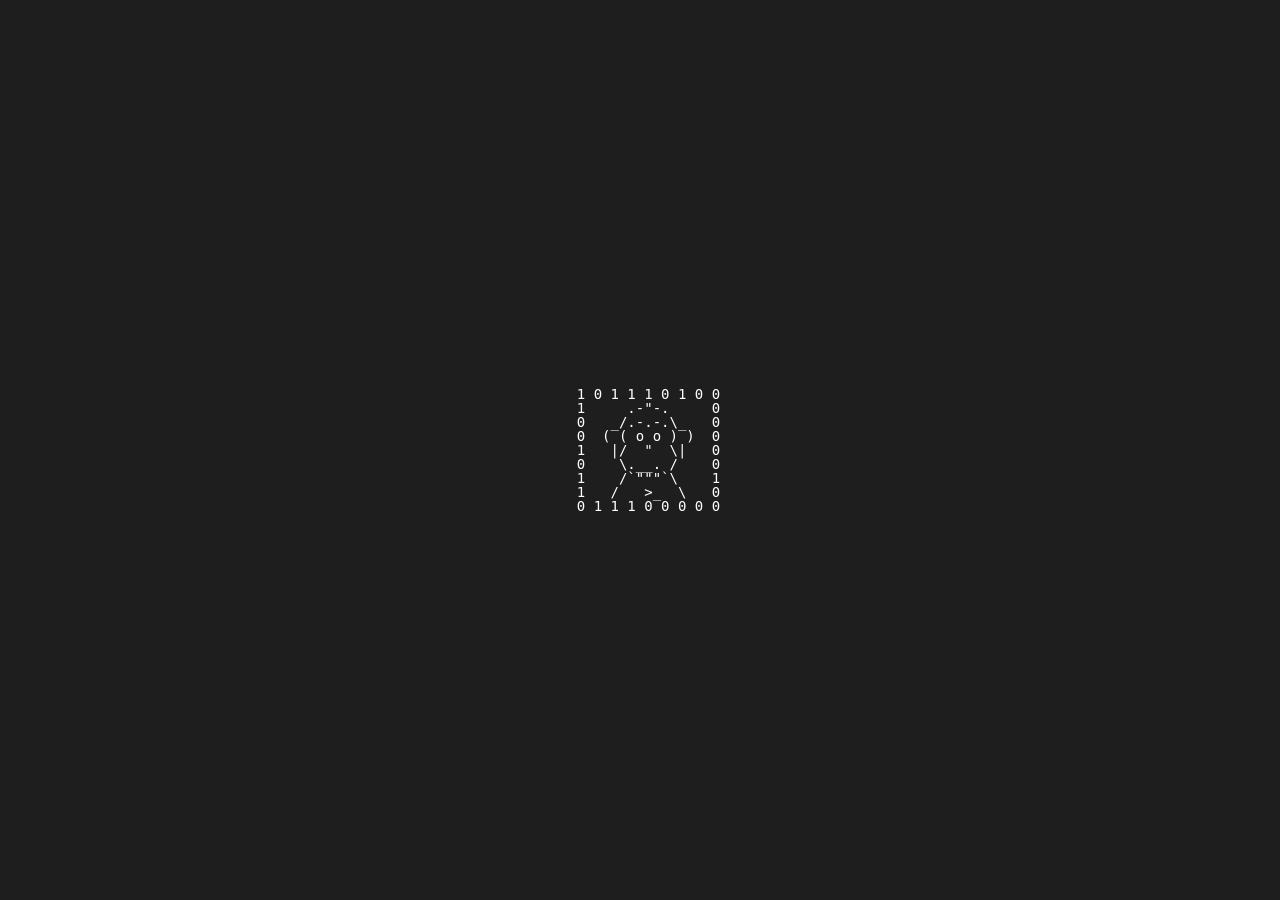
<file: nginx/html/index.html>
<!doctype html>
<html lang="en">
<head>
    <title>010110</title>
    <meta charset="utf-8">
    <meta name="viewport" content="width=device-width, initial-scale=1">
    <meta property="og:title" content="010110">
    <meta property="og:site_name" content="Meow Meow">
    <meta property="og:type" content="website">
    <meta property="og:image" content="icons/favicon-32x32.png">
    <meta name="format-detection" content="telephone=no">
    <link rel="stylesheet" href="css/main.css">
    <link rel="icon" type="image/x-icon" href="icons/favicon.ico">
    <link rel="icon" type="image/png" sizes="32x32" href="icons/favicon-32x32.png">
    <link rel="icon" type="image/png" sizes="16x16" href="icons/favicon-16x16.png">
    <link rel="apple-touch-icon" href="icons/apple-touch-icon.png">
</head>
<body>
    <pre id="logo" aria-label="Loading"></pre>

    <script>
(() => {
    const output = document.getElementById('logo');
    const animationDelays = [0.0001, 0.0003, 0.0006, 0.0009, 0.0011, 0.0013];
    const animationDelayStartFrames = [0, 12, 15, 18, 20, 22];
    const monkey = [
        '.-"-.',
        '_/.-.-.\\_',
        '( ( o o ) )',
        '|/  "  \\|',
        '\\.__. /',
        '/`"""`\\',
        '/   >_  \\'
    ];

    const randomBit = () => (Math.random() < 0.5 ? '0' : '1');

    const renderMatrix = (matrix) => {
        output.textContent = matrix.map((row) => `  ${row.join(' ')}`).join('\n');
    };

    const renderRows = (rows) => {
        output.textContent = rows.join('\n');
    };

    const makeMatrix = () => Array.from(
        { length: 9 },
        () => Array.from({ length: 9 }, () => ' ')
    );

    const makeBinaryMonkeyRows = (monkeyRows) => [
        '  ? ? ? ? ? ? ? ? ?',
        `  ? ? ? ${monkeyRows[0]} ? ? ?`,
        `  ? ? ${monkeyRows[1]} ? ?`,
        `  ? ?${monkeyRows[2]}? ?`,
        `  ? ? ${monkeyRows[3]} ? ?`,
        `  ? ? ?${monkeyRows[4]}? ? ?`,
        `  ? ? ?${monkeyRows[5]}? ? ?`,
        `  ? ? ${monkeyRows[6]} ? ?`,
        '  ? ? ? ? ? ? ? ? ?'
    ];

    const makeFrameRows = () => [
        '  ? ? ? ? ? ? ? ? ?',
        '  ?     .-"-.     ?',
        '  ?   _/.-.-.\\_   ?',
        '  ?  ( ( o o ) )  ?',
        '  ?   |/  "  \\|   ?',
        '  ?    \\.__. /    ?',
        '  ?    /`"""`\\    ?',
        '  ?   /   >_  \\   ?',
        '  ? ? ? ? ? ? ? ? ?'
    ];

    const makeLogoRows = () => makeBinaryMonkeyRows(monkey);

    const revealRow = (row) => {
        let revealed = row;

        while (revealed.includes('?')) {
            revealed = revealed.replace('?', randomBit());
        }

        return revealed;
    };

    const animateFinalRows = (rows) => {
        let row = 0;
        let nextRowAt = 0;
        const startedAt = window.performance.now();

        const draw = (now) => {
            const elapsed = now - startedAt;

            while (row < rows.length && elapsed >= nextRowAt) {
                rows[row] = revealRow(rows[row]);
                renderRows(rows);
                row += 1;
                nextRowAt += 1.8;
            }

            if (row < rows.length) {
                window.requestAnimationFrame(draw);
            }
        };

        draw(window.performance.now());
    };

    const animate = () => {
        const matrix = makeMatrix();
        let frame = 0;
        let row = 0;
        let column = 0;
        let delayIndex = 0;
        let nextOperationAt = 0;
        const startedAt = window.performance.now();

        const draw = (now) => {
            const elapsed = now - startedAt;
            let changed = false;

            while (frame < 25 && elapsed >= nextOperationAt) {
                for (let index = 0; index < animationDelayStartFrames.length - 1; index += 1) {
                    if (frame >= animationDelayStartFrames[index + 1]) {
                        delayIndex = index;
                    }
                }

                matrix[row][column] = randomBit();
                changed = true;
                nextOperationAt += animationDelays[delayIndex] * 1000;
                column += 1;

                if (column === 9) {
                    column = 0;
                    row += 1;
                    nextOperationAt += 0.1;

                    if (row === 9) {
                        row = 0;
                        frame += 1;
                    }
                }
            }

            if (changed) {
                renderMatrix(matrix);
            }

            if (frame < 25) {
                window.requestAnimationFrame(draw);
                return;
            }

            const rows = Math.random() < 0.5 ? makeFrameRows() : makeLogoRows();
            animateFinalRows(rows);
        };

        draw(window.performance.now());
    };

    if (document.readyState === 'loading') {
        document.addEventListener('DOMContentLoaded', animate, { once: true });
    } else {
        animate();
    }
})();
    </script>
</body>
</html>
</file>
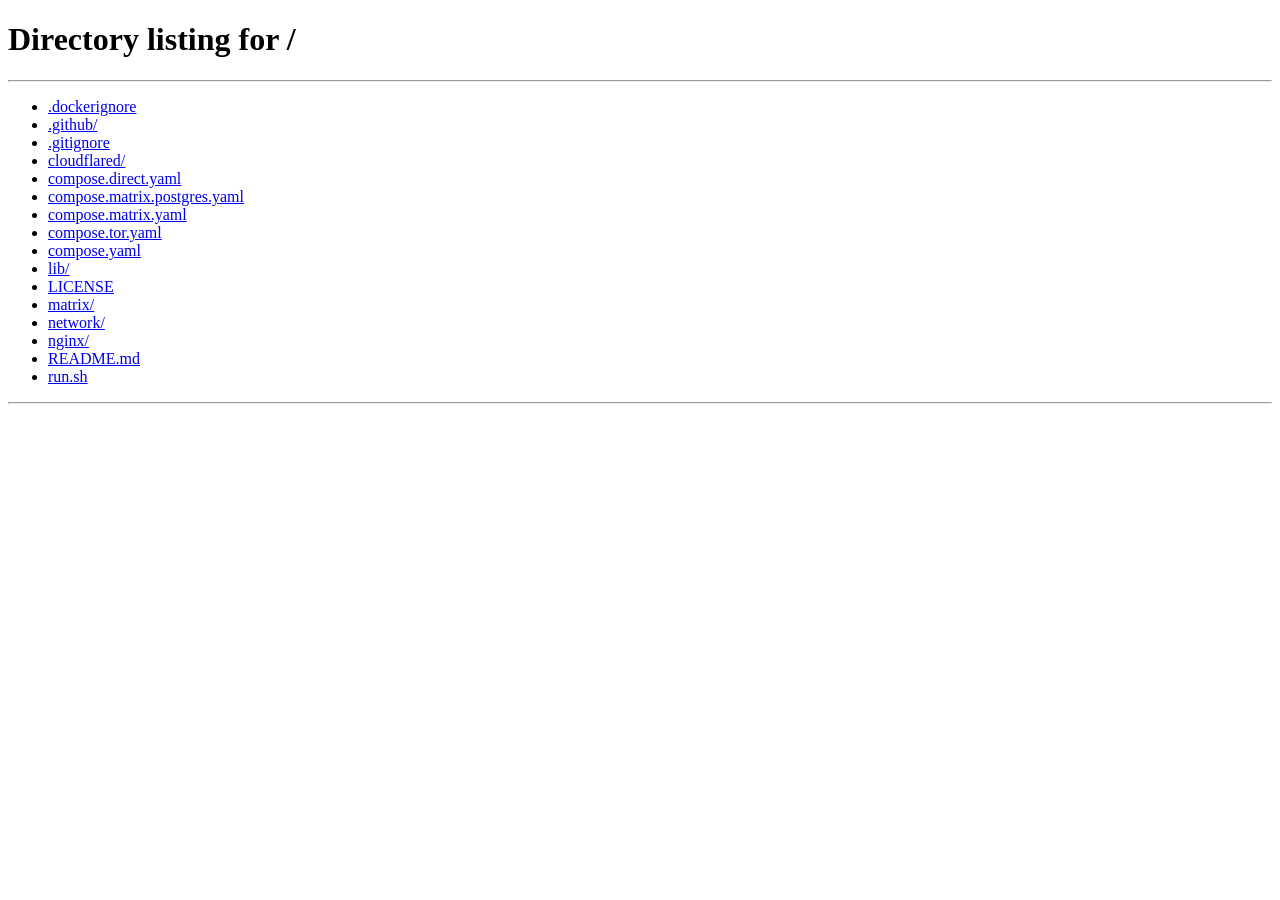
<file: matrix/join.html>
<!doctype html>
<html lang="en">
<head>
  <meta charset="utf-8">
  <meta name="viewport" content="width=device-width, initial-scale=1">
  <meta name="referrer" content="no-referrer">
  <title>Create an account</title>
  <style>
    body { background: #1e1e1e; color: #fff; font: 1rem system-ui, sans-serif; margin: 3rem auto; padding: 0 1rem; max-width: 26rem; }
    label, input { display: block; margin: .5rem 0; }
    input, button { font: inherit; padding: .4rem; }
  </style>
</head>
<body>
  <main hidden>
    <h1>Create an account</h1>
    <form>
      <label>Username <input name="username" required autocomplete="username" pattern="[a-z0-9._\-]+" maxlength="64"></label>
      <label>Password <input name="password" type="password" required autocomplete="new-password" minlength="12"></label>
      <button>Create account</button>
    </form>
    <p role="status"></p>
  </main>
  <script>
    const token = location.hash.slice(1);
    history.replaceState(null, '', location.pathname);
    const main = document.querySelector('main');
    const form = document.querySelector('form');
    const status = document.querySelector('[role="status"]');
    const button = form.querySelector('button');

    async function openInvitation() {
      if (!/^[A-Za-z0-9_-]{43}$/.test(token)) {
        location.replace('/');
        return;
      }
      const response = await fetch('/join/check?' + new URLSearchParams({token}));
      if (!response.ok || !(await response.json()).valid) {
        location.replace('/');
        return;
      }
      main.hidden = false;
    }

    async function register(payload) {
      const response = await fetch('/join/create', {
        method: 'POST',
        headers: {'Content-Type': 'application/json'},
        body: JSON.stringify(payload)
      });
      return {ok: response.ok, result: await response.json()};
    }

    form.addEventListener('submit', async (event) => {
      event.preventDefault();
      button.disabled = true;
      status.textContent = '';
      try {
        const {username, password} = Object.fromEntries(new FormData(form));
        const account = {username, password, inhibit_login: true};
        let {result} = await register(account);
        const supported = ['m.login.registration_token', 'm.login.dummy'];
        const stages = result.flows?.map(flow => flow.stages).find(flow =>
          flow.includes(supported[0]) && flow.every(stage => supported.includes(stage)));
        if (!stages || !result.session) {
          throw new Error(result.error || 'Could not start registration.');
        }
        let ok = false;
        for (const type of stages) {
          ({ok, result} = await register({...account, auth: {type, token, session: result.session}}));
          if (ok) break;
          if (!result.session) throw new Error(result.error || 'Registration failed.');
        }
        if (!ok) throw new Error(result.error || 'Registration failed.');
        form.reset();
        form.hidden = true;
        status.textContent = `Account created. In Element X choose ${location.origin} as your account provider and sign in as ${username}.`;
      } catch (error) {
        status.textContent = error.message;
      } finally {
        button.disabled = false;
      }
    });

    openInvitation().catch(() => location.replace('/'));
  </script>
</body>
</html>
</file>
<file: nginx/html/css/main.css>
:root {
    color-scheme: dark;
    background: #1E1E1E;
}

html,
body {
    width: 100%;
    height: 100%;
    margin: 0;
    overflow: hidden;
    background: #1E1E1E;
}

body {
    color: #fff;
    font-family: "SFMono-Regular", Menlo, Monaco, Consolas, "Liberation Mono", monospace;
    font-size: 14px;
    line-height: 1;
}

#logo {
    position: absolute;
    top: 50%;
    left: 50%;
    margin: 0;
    transform: translate(-50%, -50%);
    white-space: pre;
}
</file>
